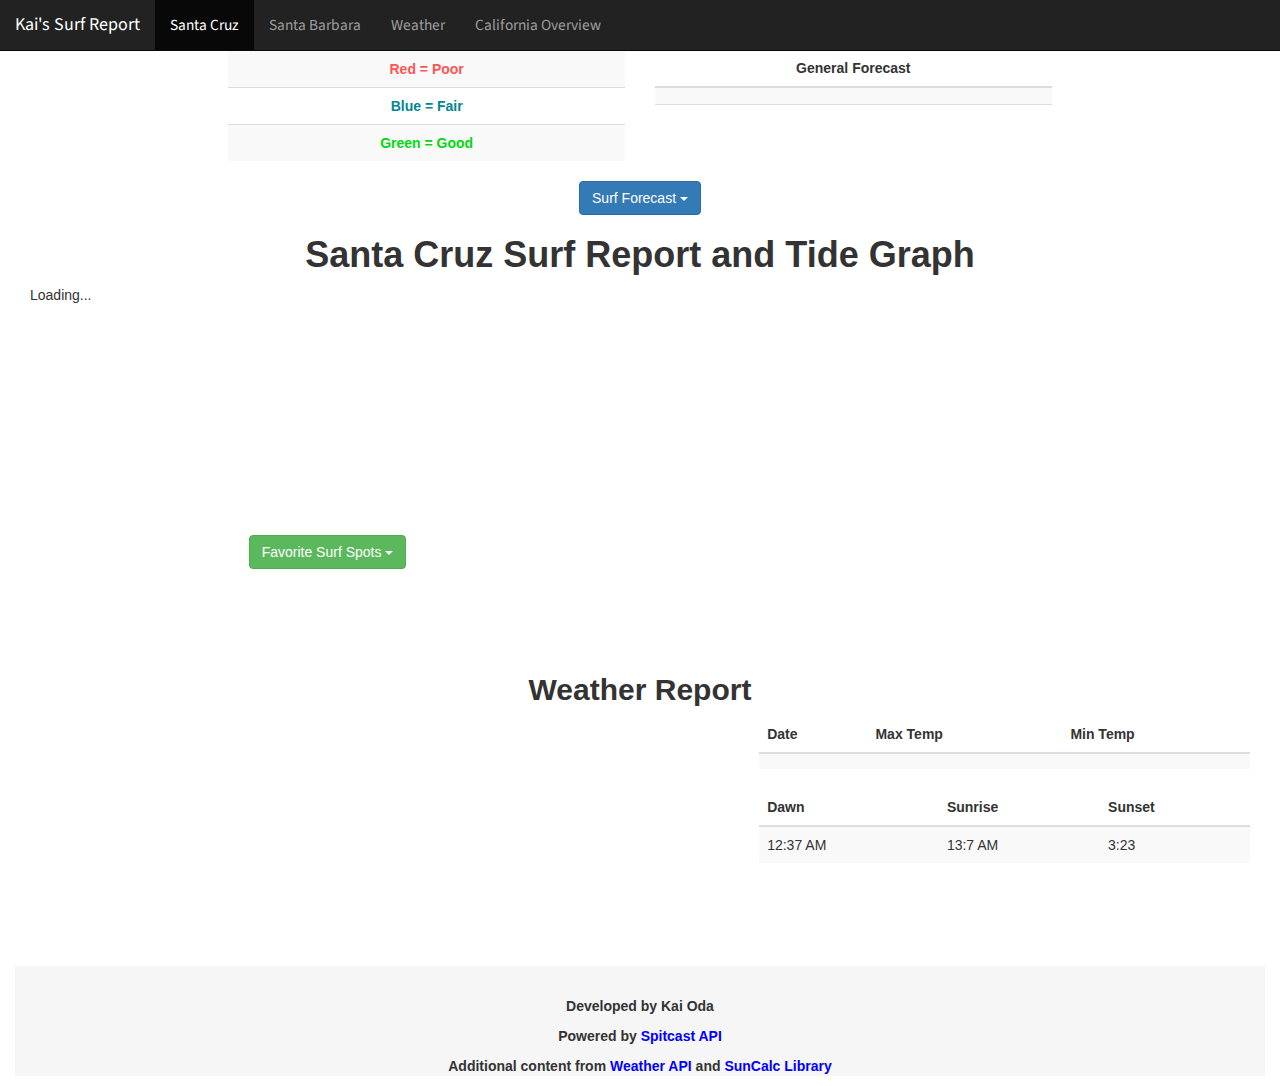
<file: index.html>
<!DOCTYPE html> 
<html lang="en">
<head>
<title>Kai's Surf Report</title>
	<meta charset="utf-8">
	<meta name="viewport" content="width=device-width, initial-scale=1">
	<link href="https://fonts.googleapis.com/css?family=Source+Sans+Pro" rel="stylesheet">
	<link rel="stylesheet" href="surfStyle.css">
	<!-- <script src="https://ajax.googleapis.com/ajax/libs/jquery/1.11.3/jquery.min.js"></script> -->
    <script src="https://ajax.googleapis.com/ajax/libs/jquery/1.11.3/jquery.min.js"></script>
	<script type="text/javascript" src="dataGrabber2.js"></script>
	<script type="text/javascript" src="weather.js"></script>
	<script type="text/javascript" src="barbaraData.js"></script>
	<script type="text/javascript" src="searchSpots.js"></script>
	<script type="text/javascript" src="forecast.js"></script>
	<script type="text/javascript" src="canvasjs.min.js"></script>
	<script type="text/javascript" src="suncalc.js"></script>

	<!-- Bootstrap CDN for easier styling -->

	<!-- Latest compiled and minified CSS -->
    <link rel="icon" type="image/png" sizes="16x16" href="favicon-16.png">
	<link rel="stylesheet" href="http://maxcdn.bootstrapcdn.com/bootstrap/3.3.6/css/bootstrap.min.css">

	<!-- jQuery library -->
	<script src="https://ajax.googleapis.com/ajax/libs/jquery/1.12.4/jquery.min.js"></script>

	<!-- Latest compiled JavaScript -->
	<script src="http://maxcdn.bootstrapcdn.com/bootstrap/3.3.6/js/bootstrap.min.js"></script>
</head>


<body data-spy="scroll" data-target=".navbar" data-offset="100" onload="tideGraph(formatted, 'santa-cruz', 'Santa Cruz'); spotReport(147); windForecast(); sunrise(); weatherConditions(); generalForecast(null, 1, 147); showMenu();">

<!-- Basic navigation bar that collapses on mobile; see lines 32 and 39 -->
<nav class="navbar navbar-inverse navbar-fixed-top">
	<div class="container-fluid">
		<div class="navbar-header">
			<button type="button" class="navbar-toggle" data-toggle="collapse" data-target="#surfNavbar">
				<span class="icon-bar"></span>
				<span class="icon-bar"></span>
				<span class="icon-bar"></span>
			</button>
			<a class="navbar-brand" id="homeButton" href="#surfSection">Kai's Surf Report</a>
		</div>
		<div class="collapse navbar-collapse" id="surfNavbar">
		<ul id="navMenu" class="nav navbar-nav">
			<li><a data-toggle="tab" class="active" onClick="cruzData()">Santa Cruz</a></li>
			<li><a data-toggle="tab" onClick="barbaraData();">Santa Barbara</a></li>
			<li><a href="#weatherSection">Weather</a></li>
			<li><a href="displaySpots.html">California Overview</a></li>
		</ul>
		</div>
	</div>
</nav>

<!-- First section — contains tide and surf forecast -->
<div class="container-fluid" id="surfSection">
	<div class="row">
		<div class="col-sm-2">
		</div>
		<div class="col-sm-4">
			<table style="text-align:center;" class="table table-striped">
				<tbody>
					<tr>
						<td style="color: #FF5454; font-weight: bold;">Red = Poor</td>
					</tr>
					<tr>
						<td style="color: #008793; font-weight: bold;">Blue = Fair</td>
					</tr>
					<tr>
						<td style="color: #00DA0F; font-weight: bold;">Green = Good</td>
					</tr>
				</tbody>
			</table>
		</div>
		<div class="col-sm-4" style="text-align:center;">
			<table style="text-align:center;" class="table table-striped">
				<thead>
					<tr>
						<th id="titleForecast" style="text-align:center;">General Forecast</th>
					<tr>
				</thead>
				<tbody>
					<tr>	
						<td id="waveSize"></td>
					</tr>
					<tr>
						<td id="waveShape"></td>
					</tr>
				</tbody>
			</table>
		</div>
<script>
	date      = new Date();
	next_date = new Date(date.setDate(date.getDate()));
	formatted = next_date.getUTCFullYear() + padNumber(next_date.getUTCMonth() + 1) + padNumber(next_date.getUTCDate());
</script>
		<div class="col-sm-2"></div>
		
	</div>


<div class="row">
	<div class="col-sm-4"></div>
	<div class="col-sm-4">
		<div style="text-align: center;" class="dropdown">
			<button class="btn btn-primary dropdown-toggle" type="button" data-toggle="dropdown">Surf Forecast
				<span class="caret"></span>
			</button>
			<ul id="centerMenu" class="dropdown-menu">
				<li><a onClick="forecast(0)">Today</a></li>
				<li><a onClick="forecast(1)">Tomorrow</a></li>
				<li><a onClick="forecast(2)">Two-day Forecast</a></li>
				<li><a onClick="forecast(3)">Three-day Forecast</a></li>
				<li><a onClick="forecastURL()">7-day Overview</a></li>
			</ul>
		</div>
	</div>
	<div class="col-sm-4"></div>
</div>

	<h1 id="titlePage" class="titleFont">Santa Cruz Surf Report and Tide Graph</h1>
<div class="container-fluid">	
	<div class="row">
		<!-- <div id="spotText"></div> -->
		<div class="col-sm-6">
			<div id="container" style="height: 250px; width: 100%;"></div>
			<div class="row">
				<div id="cruzButton">
					<div style="text-align: center;" class="dropdown">
					  <button class="btn btn-success dropdown-toggle" type="button" data-toggle="dropdown">Favorite Surf Spots
					  <span class="caret"></span></button>
					  <ul class="dropdown-menu"  id="centerMenu">
					  	<li><a onClick="spotReport(147, formatted)">The Hook</a></li>
				    	<li><a onClick="spotReport(1, formatted)">Pleasure Point</a></li>
				    	<li><a onClick="spotReport(2, formatted)">Steamer Lane</a></li>
				    	<li><a onClick="spotReport(149, formatted)">Capitola</a></li>
					  </ul>
					</div>
				</div>
				<div style="visibility:hidden;" id="barbaraButton">
					<div style="text-align: center;" class="dropdown">
					  <button class="btn btn-success dropdown-toggle" type="button" data-toggle="dropdown">Favorite Surf Spots
					  <span class="caret"></span></button>
					  <ul class="dropdown-menu"  id="centerMenu">
					  	<li><a onClick="spotReport(198, formatted)">Rincon</a></li>
				    	<li><a onClick="spotReport(179, formatted)">Campus Point</a></li>
				    	<li><a onClick="spotReport(182, formatted)">Sands</a></li>
					  </ul>
					</div>
				</div>
			</div>
		</div>
		<div class="col-sm-6">
			<div id="chartContainer" style="height: 250px; width: 100%;"></div>
		</div>
	</div>
</div>

<!-- Second section — contains wind, sunrise / sunset and air / water temperature -->
<div class="container-fluid" id="weatherSection">
	<h2 class="titleFont">Weather Report</h2>
	<div class="row">
		<div class="col-sm-7">
			<div id="chartContainer2" style="height: 250px; width: 100%"></div>
		</div>
		<div class="col-sm-5">
			<table class="table table-striped">
				<thead>
					<tr>
						<th>Date</th>
						<th>Max Temp</th>
						<th>Min Temp</th>
					<tr>
				</thead>
				<tbody>
					<tr>
						<td id="date"></td>
						<td id="maxTemp"></td>
						<td id="minTemp"></td> 
					</tr>
				</tbody>
			</table>
			<div class="row">
				<div class="col-sm-12">
					<table class="table table-striped">
						<thead>
							<tr>
								<th>Dawn</th>
								<th>Sunrise</th>
								<th>Sunset</th>
							<tr>
						</thead>
						<tbody>
							<tr>
								<td id="dawn"></td>
								<td id="sunrise"></td>
								<td id="sunset"></td> 
							</tr>
						</tbody>
					</table>			
				</div>
			</div>
		</div>
	</div>
</div>

<!-- <div id="section1">
  <h1>Section 1</h1>
  <p>Try to scroll this page and look at the navigation bar while scrolling!</p>
</div> -->

<!-- <div id="elem"></div> -->


<!-- Code for footer, mainly attributing the many API's I used -->
<footer>
	<p>Developed by Kai Oda</p>
	<p>Powered by <a target="_blank" href="http://www.spitcast.com/">Spitcast API</a></p>
	<p>Additional content from <a target="_blank" href="https://www.wunderground.com/">Weather API</a> and <a href="https://github.com/mourner/suncalc" target="_blank"> SunCalc Library</a></p>
</footer>
</body>

</html>
</file>
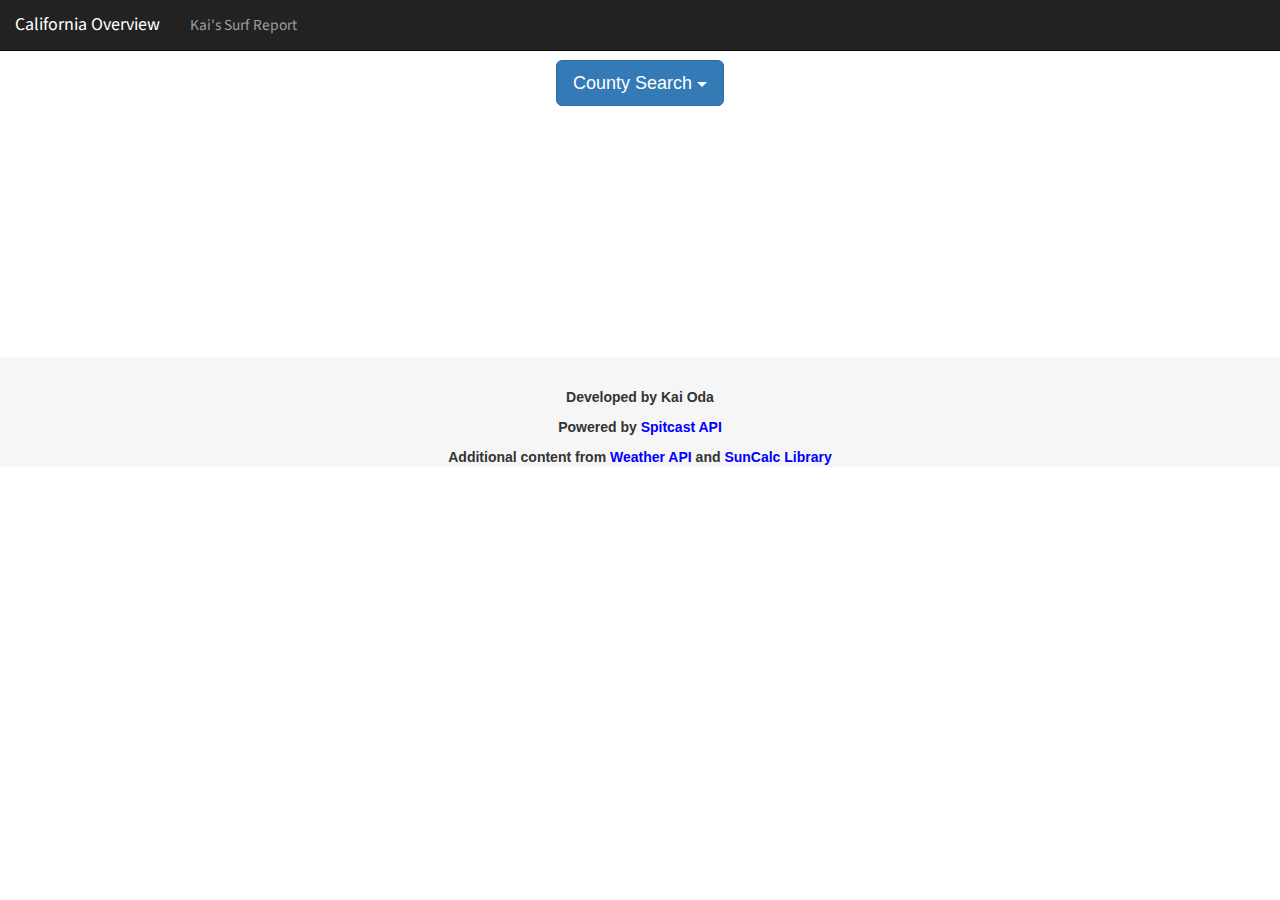
<file: displaySpots.html>
<!DOCTYPE html> 
<html lang="en">
<head>
<title>Kai's Surf Report</title>
	<meta charset="utf-8">
	<meta name="viewport" content="width=device-width, initial-scale=1">
	<link href="https://fonts.googleapis.com/css?family=Source+Sans+Pro" rel="stylesheet">
	<link rel="stylesheet" href="surfStyle.css">
	<!-- <script src="https://ajax.googleapis.com/ajax/libs/jquery/1.11.3/jquery.min.js"></script> -->
    <script src="https://ajax.googleapis.com/ajax/libs/jquery/1.11.3/jquery.min.js"></script>
	<script type="text/javascript" src="searchSpots.js"></script>
	<script type="text/javascript" src="dataGrabber2.js"></script>
	<script type="text/javascript" src="canvasjs.min.js"></script>
	<!-- Bootstrap CDN for easier styling -->

	<!-- Latest compiled and minified CSS -->
    <link rel="icon" type="image/png" sizes="16x16" href="favicon-16.png">
	<link rel="stylesheet" href="http://maxcdn.bootstrapcdn.com/bootstrap/3.3.6/css/bootstrap.min.css">

	<!-- jQuery library -->
	<script src="https://ajax.googleapis.com/ajax/libs/jquery/1.12.4/jquery.min.js"></script>

	<!-- Latest compiled JavaScript -->
	<script src="http://maxcdn.bootstrapcdn.com/bootstrap/3.3.6/js/bootstrap.min.js"></script>
</head>


<body data-spy="scroll" data-target=".navbar" data-offset="50" onload="searchSpots('san-francisco'); showMenu();">

<!-- Basic navigation bar that collapses on mobile; see lines 32 and 39 -->
<nav class="navbar navbar-inverse navbar-fixed-top">
	<div class="container-fluid">
		<div class="navbar-header">
			<button type="button" class="navbar-toggle" data-toggle="collapse" data-target="#surfNavbar">
				<span class="icon-bar"></span>
				<span class="icon-bar"></span>
				<span class="icon-bar"></span>
			</button>
			<a class="navbar-brand" id="homeButton" href="#top">California Overview</a>
		</div>
		<div class="collapse navbar-collapse" id="surfNavbar">
		<ul class="nav navbar-nav">
			<li><a href="index.html">Kai's Surf Report</a></li>
		</ul>
		</div>
	</div>
</nav>

<!-- First section — contains tide and surf forecast -->
<div class="container-fluid" id="surfSection">
<div class="row">
	<div style="text-align: center; padding-top: 10px;" class="dropdown">
		<button class="btn btn-lg btn-primary dropdown-toggle" type="button" data-toggle="dropdown">County Search
			<span class="caret"></span>
		</button>
		<ul id="centerMenu" class="dropdown-menu">
			<li><a onClick="searchSpots('san-francisco')">San Francisco</a></li>
			<li><a onClick="searchSpots('san-mateo')">San Mateo</a></li>
			<li><a onClick="searchSpots('santa-cruz')">Santa Cruz</a></li>
			<li><a onClick="searchSpots('monterey')">Monterey</a></li>
			<li><a onClick="searchSpots('san-luis-obispo')">San Luis Obispo</a></li>
			<li><a onClick="searchSpots('santa-barbara')">Santa Barbara</a></li>
			<li><a onClick="searchSpots('ventura')">Ventura</a></li>
			<li><a onClick="searchSpots('los-angeles')">Los Angeles</a></li>
			<li><a onClick="searchSpots('orange-county')">Orange County</a></li>
			<li><a onClick="searchSpots('san-diego')">San Diego</a></li>
		</ul>
	</div>
</div>
<div class="row">
	<div class="col-sm-1"></div>
	<div class="col-sm-10">
		<div id="container" style="height: 250px; width: 100%;"></div>
	</div>
	<div class="col-sm-1"></div>
</div>
	<div class="col-sm-3"></div>
	<div class="col-sm-6">
		<div id="listSpots"></div>
	</div>
	<div class="col-sm-3"></div>
</div>

<!-- <div id="elem"></div> -->


<!-- Code for footer, mainly attributing the many API's I used -->
<footer>
	<p>Developed by Kai Oda</p>
	<p>Powered by <a target="_blank" href="http://www.spitcast.com/">Spitcast API</a></p>
	<p>Additional content from <a target="_blank" href="https://www.wunderground.com/">Weather API</a> and <a href="https://github.com/mourner/suncalc" target="_blank"> SunCalc Library</a></p>
</footer>
</body>

</html>
</file>
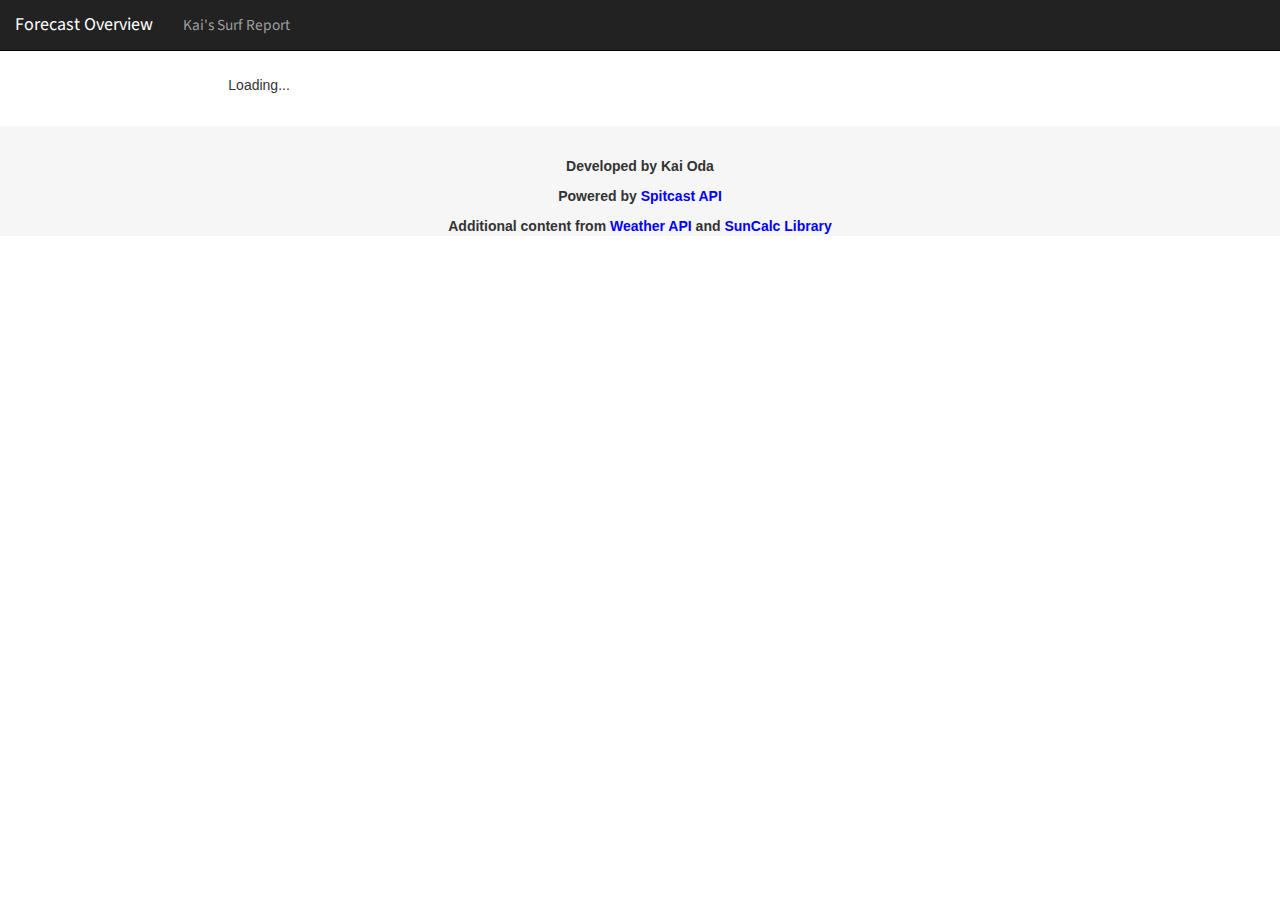
<file: forecast.html>
<!DOCTYPE html> 
<html lang="en">
<head>
<title>Kai's Surf Report</title>
	<meta charset="utf-8">
	<meta name="viewport" content="width=device-width, initial-scale=1">
	<link href="https://fonts.googleapis.com/css?family=Source+Sans+Pro" rel="stylesheet">
	<link rel="stylesheet" href="surfStyle.css">
	<link rel="stylesheet" href="forecast.css">
	<!-- <script src="https://ajax.googleapis.com/ajax/libs/jquery/1.11.3/jquery.min.js"></script> -->
    <script src="https://ajax.googleapis.com/ajax/libs/jquery/1.11.3/jquery.min.js"></script>
	<script type="text/javascript" src="dataGrabber2.js"></script>
	<script type="text/javascript" src="weather.js"></script>
	<script type="text/javascript" src="barbaraData.js"></script>
	<script type="text/javascript" src="searchSpots.js"></script>
	<script type="text/javascript" src="forecast.js"></script>
	<script type="text/javascript" src="canvasjs.min.js"></script>
	<script type="text/javascript" src="suncalc.js"></script>
	<!-- Bootstrap CDN for easier styling -->

	<!-- Latest compiled and minified CSS -->
    <link rel="icon" type="image/png" sizes="16x16" href="favicon-16.png">
	<link rel="stylesheet" href="http://maxcdn.bootstrapcdn.com/bootstrap/3.3.6/css/bootstrap.min.css">

	<!-- jQuery library -->
	<script src="https://ajax.googleapis.com/ajax/libs/jquery/1.12.4/jquery.min.js"></script>

	<!-- Latest compiled JavaScript -->
	<script src="http://maxcdn.bootstrapcdn.com/bootstrap/3.3.6/js/bootstrap.min.js"></script>
</head>


<body data-spy="scroll" data-target=".navbar" data-offset="50" onload="weekForecast();">

<!-- Basic navigation bar that collapses on mobile; see lines 32 and 39 -->
<nav class="navbar navbar-inverse navbar-fixed-top">
	<div class="container-fluid">
		<div class="navbar-header">
			<button type="button" class="navbar-toggle" data-toggle="collapse" data-target="#surfNavbar">
				<span class="icon-bar"></span>
				<span class="icon-bar"></span>
				<span class="icon-bar"></span>
			</button>
			<a class="navbar-brand" id="homeButton" href="#top">Forecast Overview</a>
		</div>
		<div class="collapse navbar-collapse" id="surfNavbar">
		<ul class="nav navbar-nav">
			<li><a href="index.html">Kai's Surf Report</a></li>
		</ul>
		</div>
	</div>
</nav>

<!-- First section — contains tide and surf forecast -->
<div class="container-fluid" id="surfSection">
	<h1 id="titlePage" class="titleFont"></h1>

<div id="firstRow" class="row">
	<div class="col-sm-2"></div>
	<div id="firstDay" class="col-sm-2"></div>
	<div id="secondDay" class="col-sm-2"></div>
	<div id="thirdDay" class="col-sm-2"></div>
	<div id="fourthDay" class="col-sm-2"></div>
	<div class="col-sm-2"></div>
</div>
<div class="row">
	<div class="col-sm-3"></div>
	<div id="fifthDay" class="col-sm-2"></div>
	<div id="sixthDay" class="col-sm-2"></div>
	<div id="seventhDay" class="col-sm-2"></div>
	<div class="col-sm-3"></div>

</div>
	<div class="col-sm-3"></div>
	<div class="col-sm-6">
		<div id="listSpots"></div>
	</div>
	<div class="col-sm-3"></div>

</div>

<!-- <div id="elem"></div> -->


<!-- Code for footer, mainly attributing the many API's I used -->
<footer>
	<p>Developed by Kai Oda</p>
	<p>Powered by <a target="_blank" href="http://www.spitcast.com/">Spitcast API</a></p>
	<p>Additional content from <a target="_blank" href="https://www.wunderground.com/">Weather API</a> and <a href="https://github.com/mourner/suncalc" target="_blank"> SunCalc Library</a></p>
</footer>
</body>

</html>
</file>
<file: surfStyle.css>
body {
	position: relative;
}

a:link {
	color: blue;
}

a:visited {
	color: purple;
}

a:hover {
	color: green;
}

a:active {
	color: red;
}

table, th {
	padding: 10px;
}

li {
	font-family: 'Source Sans Pro', sans-serif;
	font-size: 110%;
}

#homeButton {
		font-family: 'Source Sans Pro', sans-serif;
		font-size: 130;
}

#centerMenu {
	left: 50%;
  	right: auto;
  	text-align: center;
  	transform: translate(-50%, 0);
}

.titleFont {
	text-align: center;
	font-weight: bold;
}

#surfSection {
	padding-top: 50px;
	/*background: rgba(255, 70, 70, 0.8);*/
}

#weatherSection {
	padding-top: 50px;
	/*background-color: #673ab7;*/
}

#buttonAlign{
	margin-left: 80px;
}

#buttonAlign2{
	margin-left: 110px;
}

footer {
	text-align: center;
	font-weight: bold;
	padding-top: 30px;
	background-color: #f6f6f6 ;
}


/*css for the list of all spots*/
#listTable {
	text-align: center; 
}
</file>
<file: forecast.css>
.col-sm-2 {
	padding-bottom: 10px;
}

table {
	border: 1px solid gray;
	border-top: 1px solid gray; 
}

#firstRow {
	padding-top: 5px; 
}
</file>
